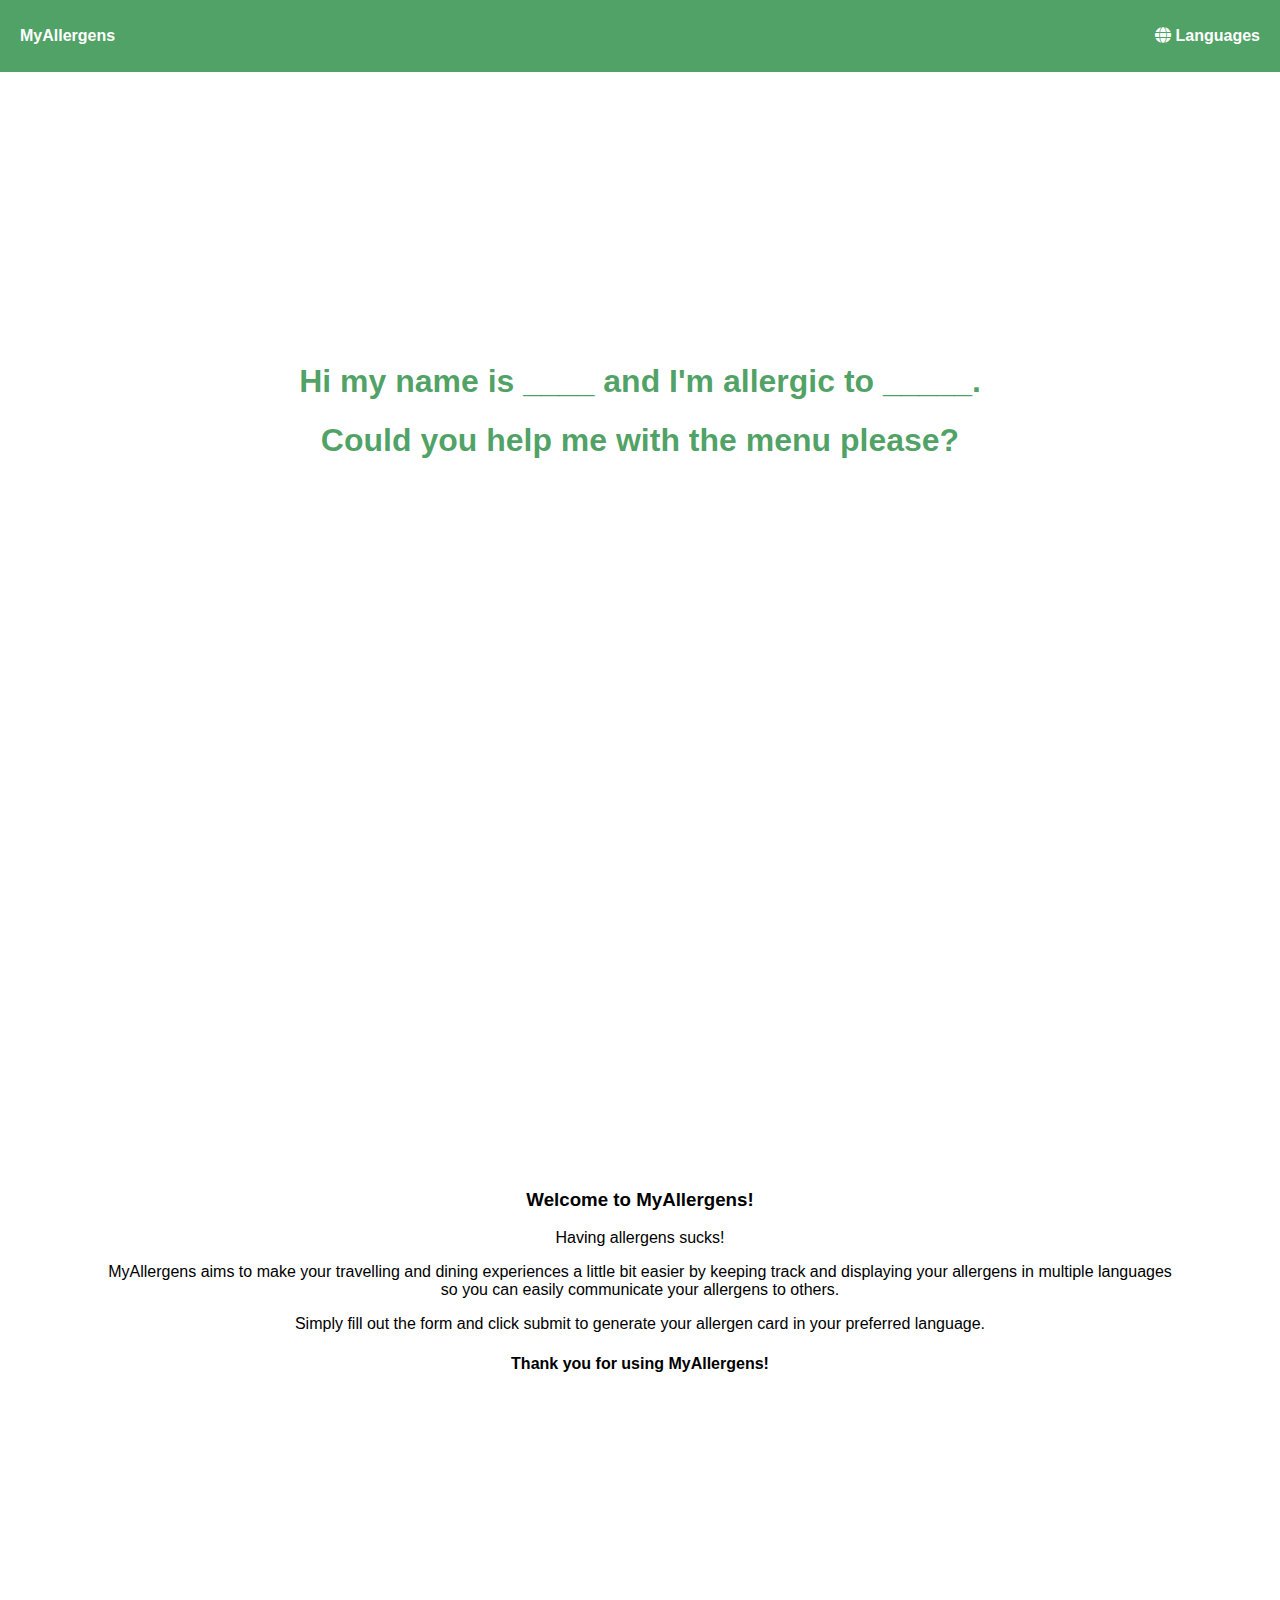
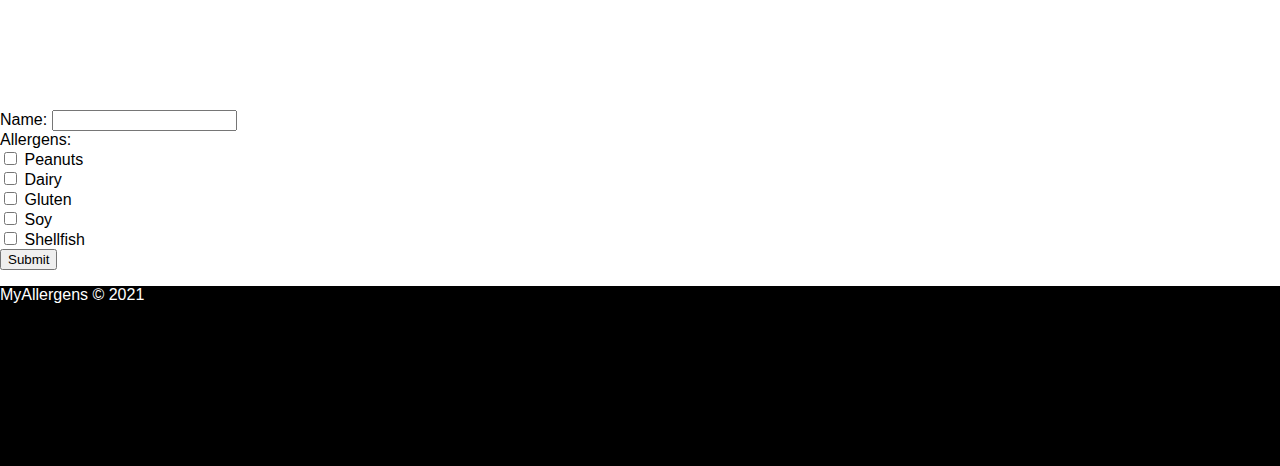
<file: pages/index.html>
<!DOCTYPE html>
<html>
<head>
    <meta charset="UTF-8">
    <meta name="viewport" content="width=device-width, initial-scale=1.0">
    <meta name="description" content="MyAllergens is an Allergen card application that keeps track of your allergens and displays them in multiple languages.">
    <meta name="author" content="'Kelvin Tran">
    <title>MyAllergens</title>
    <link rel="stylesheet" href="https://cdnjs.cloudflare.com/ajax/libs/font-awesome/6.0.0/css/all.min.css">
    <link rel="stylesheet" type="text/css" href="../style/style.css">
    <script src="../script/script.js" defer></script>
</head>
<body>
    <nav>
        <div class="home">
            <h4>MyAllergens</h4>
        </div>
        <div class="languages">
            <h4> <i class="fas fa-globe"></i> Languages</h4>
        </div>
    </nav>

    <div class="homepage_content">

        <div class="homepage_display">
            <h1>Hi my name is ____ and I'm allergic to _____.</h1>
            <h1>Could you help me with the menu please?</h1>
        </div>
        
        <div class="about">
            <h3>Welcome to MyAllergens!</h3>
            <p>Having allergens sucks!</p>
            <p>MyAllergens aims to make your travelling and dining experiences a little bit easier by keeping track and displaying your allergens in multiple languages <br>so you can easily communicate your allergens to others. </p>
            <p>Simply fill out the form and click submit to generate your allergen card in your preferred language.</p>
            <h4>Thank you for using MyAllergens!</h4>
        </div>
    </div>

    <div class="form">
        <form id="allergenForm" action="card.html" target="_blank" method="POST">
            <label for="name">Name:</label>
            <input type="text" id="name" name="name" required><br>
            <label for="allergens">Allergens:</label><br>
            <input type="checkbox" id="peanuts" name="allergens" value="peanuts">
            <label for="peanuts">Peanuts</label><br>
            <input type="checkbox" id="dairy" name="allergens" value="dairy">
            <label for="dairy">Dairy</label><br>
            <input type="checkbox" id="gluten" name="allergens" value="gluten">
            <label for="gluten">Gluten</label><br>
            <input type="checkbox" id="soy" name="allergens" value="soy">
            <label for="soy">Soy</label><br>
            <input type="checkbox" id="shellfish" name="allergens" value="shellfish">
            <label for="shellfish">Shellfish</label><br>
            <input type="submit" value="Submit">
        </form>
    </div>

    <div class="footer">
        <p>MyAllergens &copy; 2021</p>
    </div>
</body>
</html>
</file>
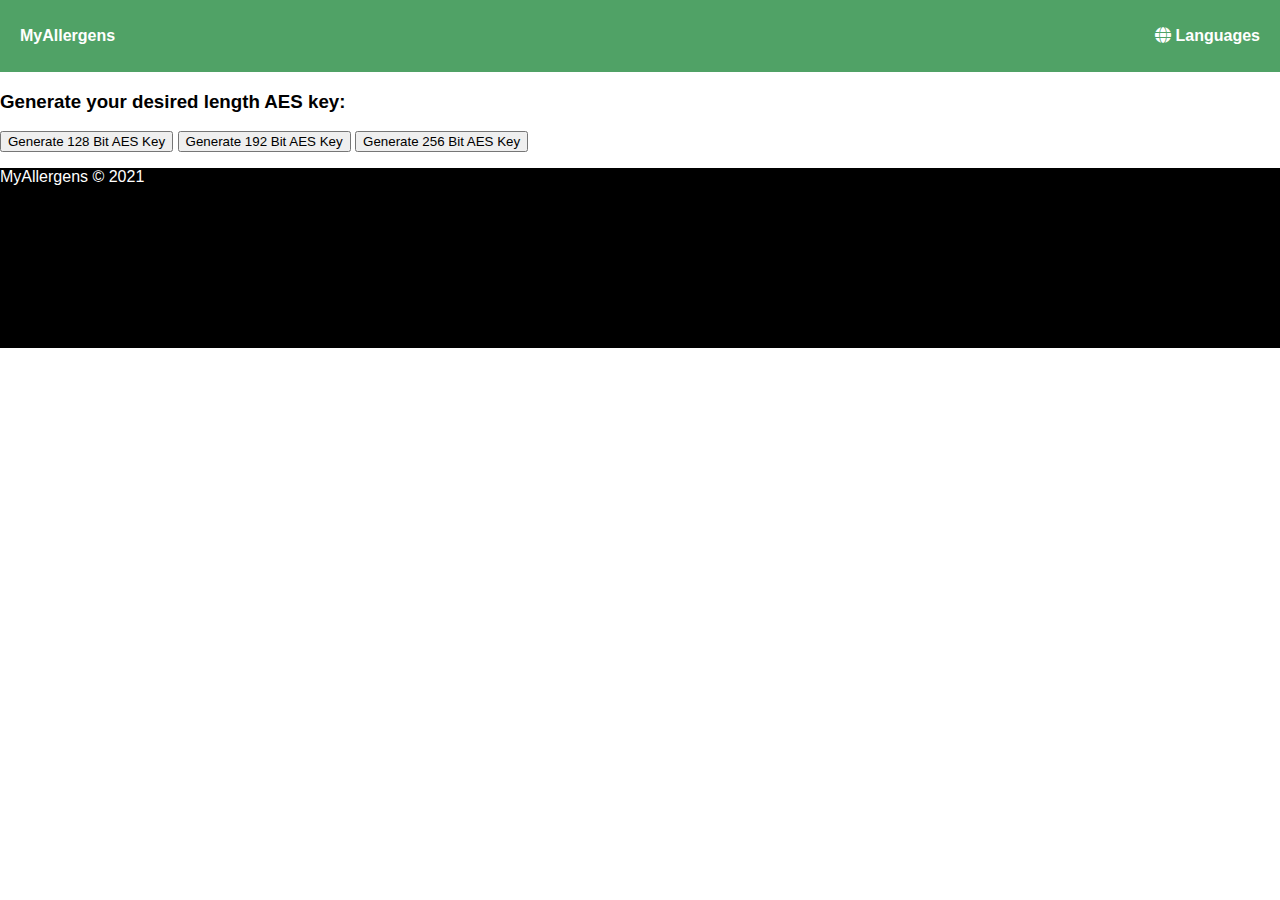
<file: pages/aes.html>
<!DOCTYPE html>
<html>
<head>
    <meta charset="UTF-8">
    <meta name="viewport" content="width=device-width, initial-scale=1.0">
    <meta name="description" content="MyAllergens is an Allergen card application that keeps track of your allergens and displays them in multiple languages.">
    <meta name="author" content="'Kelvin Tran">
    <title>MyAllergens</title>
    <link rel="stylesheet" href="https://cdnjs.cloudflare.com/ajax/libs/font-awesome/6.0.0/css/all.min.css">
    <link rel="stylesheet" type="text/css" href="../style/style.css">
    <script src="../script/script.js" defer></script>
</head>
<body>
    <nav>
        <div class="home">
            <h4>MyAllergens</h4>
        </div>
        <div class="languages">
            <h4> <i class="fas fa-globe"></i> Languages</h4>
        </div>
    </nav>

    <div class="gen-key">
        <h3>Generate your desired length AES key:</h3>
        <button class="gen-key-btn" id="gen-128-key">Generate 128 Bit AES Key</button>
        <button class="gen-key-btn" id="gen-192-key">Generate 192 Bit AES Key</button>
        <button class="gen-key-btn" id="gen-256-key">Generate 256 Bit AES Key</button>
        <p id="aes-key" style="display:none"></p>
    </div>

    <div class="footer">
        <p>MyAllergens &copy; 2021</p>
    </div>
</body>
</html>
</file>
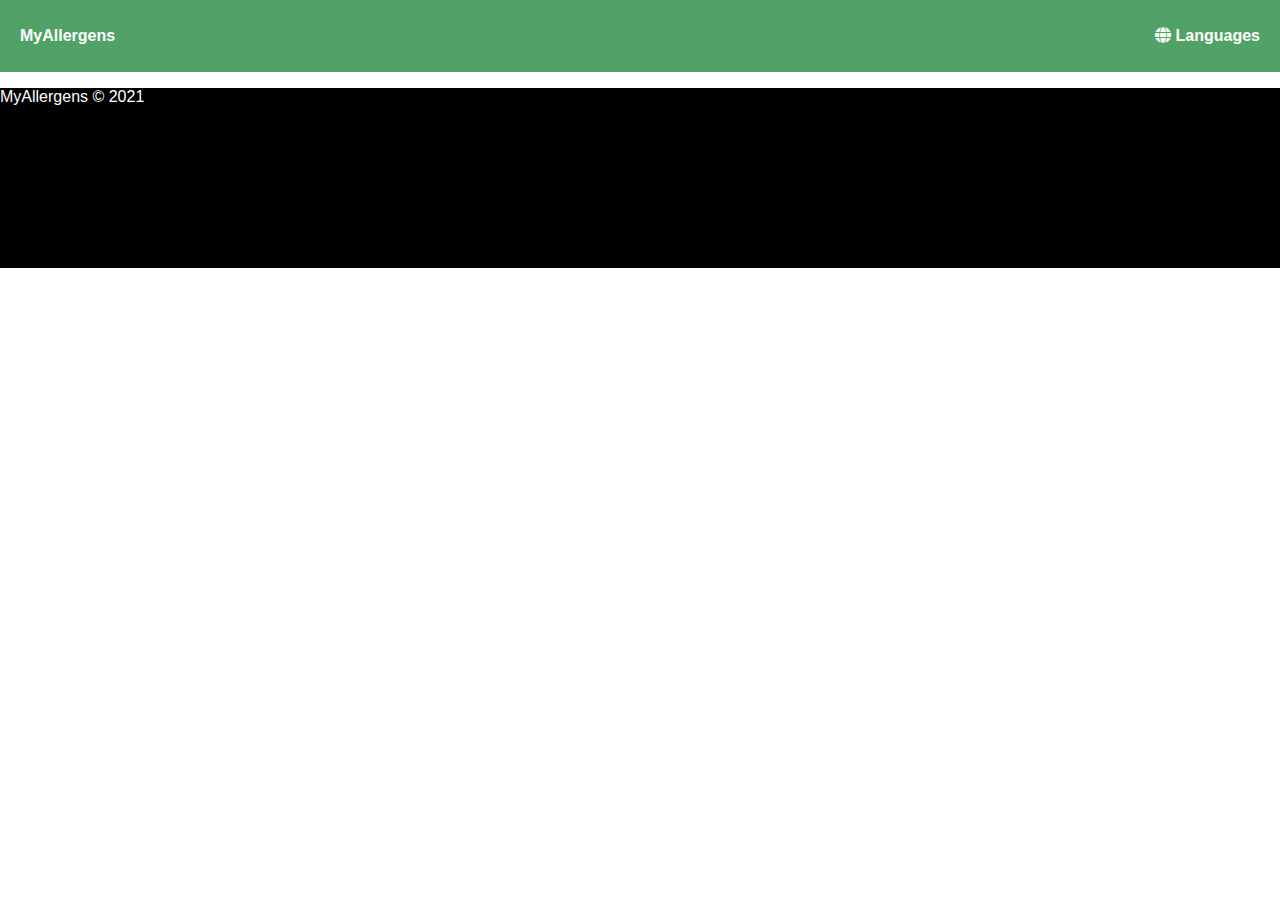
<file: pages/card.html>
<!DOCTYPE html>
<html>
<head>
    <meta charset="UTF-8">
    <meta name="viewport" content="width=device-width, initial-scale=1.0">
    <meta name="description" content="MyAllergens is an Allergen card application that keeps track of your allergens and displays them in multiple languages.">
    <meta name="author" content="'Kelvin Tran">
    <title>MyAllergens</title>
    <link rel="stylesheet" href="https://cdnjs.cloudflare.com/ajax/libs/font-awesome/6.0.0/css/all.min.css">
    <link rel="stylesheet" type="text/css" href="../style/style.css">
    <script src="../script/script.js" defer></script>
</head>
<body>
    <nav>
        <div class="home">
            <h4>MyAllergens</h4>
        </div>
        <div class="languages">
            <h4> <i class="fas fa-globe"></i> Languages</h4>
        </div>
    </nav>

    <div class="card">

    </div>    

    <div class="footer">
        <p>MyAllergens &copy; 2021</p>
    </div>
</body>
</html>
</file>
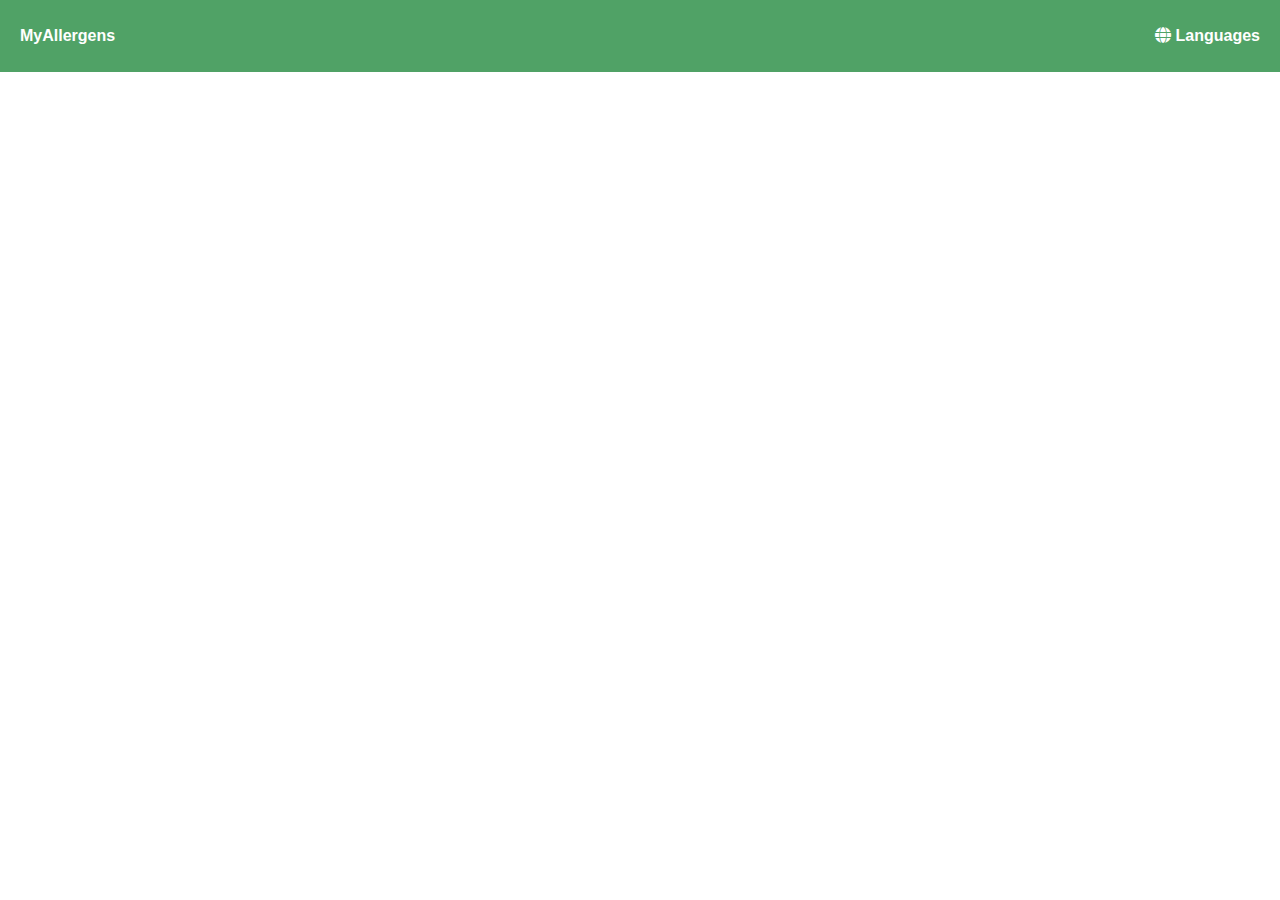
<file: pages/rsa.html>
<!DOCTYPE html>
<html>
<head>
    <meta charset="UTF-8">
    <meta name="viewport" content="width=device-width, initial-scale=1.0">
    <meta name="description" content="This page allows you to encrypt using RSA encryption.">
    <meta name="author" content="'Kelvin Tran">
    <title>EZ Encrypt</title>
    <link rel="stylesheet" href="https://cdnjs.cloudflare.com/ajax/libs/font-awesome/6.0.0/css/all.min.css">
    <link rel="stylesheet" type="text/css" href="../style/style.css">
    <script src="../script/script.js" defer></script>
</head>
<body>
    <nav>
        <div class="home">
            <h4>MyAllergens</h4>
        </div>
        <div class="languages">
            <h4> <i class="fas fa-globe"></i> Languages</h4>
        </div>
    </nav>

    
</body>
</html>
</file>
<file: style/style.css>
body {
    font-family: Arial, Helvetica, sans-serif;
    margin: 0;
    padding: 0;
}

nav {
    background-color: rgba(3, 121, 34, 0.696);
    color: white;
    height: 8vh;
    display: flex;
    justify-content: space-between;
    align-items: center;
    padding: 0 20px;
}

.languages:hover {
    cursor: pointer;
}


.homepage_content {
    display: flex;
    flex-direction: column;
    justify-content: center;
    align-items: center;
    text-align: center;
}

.homepage_display {
    height: 92vh;
    padding: 30vh 0 0 0;
    color: rgba(3, 121, 34, 0.696);
}

.about {
    height: 60vh;
}

.footer {
    background-color: black;
    color: white;
    height: 20vh;
}
</file>
